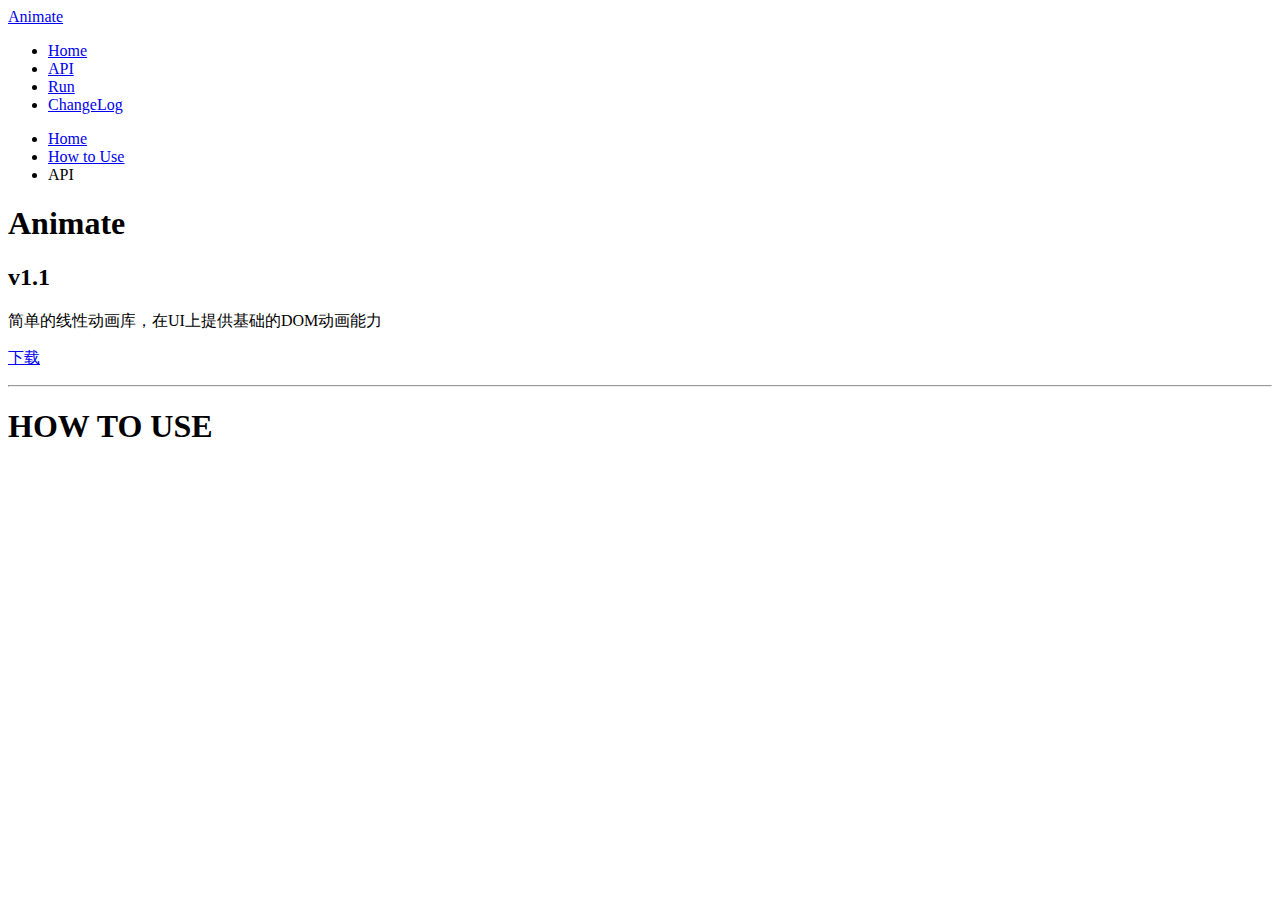
<file: demo/index.html>
<!doctype html>
<html>
	<head>
		<meta charset="utf-8">
		<title id="docrender_title">文档渲染</title>
		<link rel="stylesheet" href="http://115.29.195.88:85/assets/css/bootstrap.css">
		<link rel="stylesheet" href="http://115.29.195.88:85/assets/css/bootstrap-responsive.css">
		<link rel="stylesheet" href="http://115.29.195.88:85/assets/themes/retriever/retriever.css">
		<link rel="stylesheet" href="http://115.29.195.88:85/assets/themes/retriever/retriever-custom.css">
	</head>
	<body>
		<div class="navbar">
			<div class="navbar-inner">
				<div class="container">
					<a class="brand" href="#" id="docrender_topbar_title"></a>

					<div class="navbar-content" id="home">
						<ul class="nav">
							<li class="active">
								<a href="#home">Home</a>
							</li>
							<li>
								<a href="#api">API</a>
							</li>
							<!--
							<li>
								<a href="./custom.html" target="_blank">Customize</a>
							</li>
							-->
							<li>
								<a href="./run.html" target="_blank">Run</a>
							</li>
							<li>
								<a href="./changelog.html" target="_blank">ChangeLog</a>
							</li>
							<!--
							<li>
								<a href="./faq.html">FAQ</a>
							</li>
							-->
						</ul>
					</div>
					<div class="btn-group open"></div>
				</div>
			</div>
		</div>
		<div class="container-fluid">
			<div class="row-fluid">
				<div class="span3">
					<div class="span3 nav-container" style="width:auto">
						<ul id="apiList" class="nav nav-pills nav-stacked">
							<li>
								<a href="#home">Home</a>
							</li>
							<li>
								<a href="#howto">How to Use</a>
							</li>
							<li class="nav-header">API</li>
						</ul>
					</div>
				</div>
				<div class="span9" id="apiContent">
					<div class="hero-unit" autocomplete="off">
						<h1 id="docrender_content_title"></h1>

						<h2 id="docrender_content_subtitle"></h2>

						<p id="docrender_content_description">基于yuidoc输出的文档格式，重新组织与解析出易读易懂的帮助文档，风格使用Bootstrap，可支持换肤
						</p>
						<p></p>
						<div class="alert alert-error" style="display:none" autocomplete="off" id="docrender_content_warning"></div>
						<p class="pull-right">
							<a href="#" download class="btn btn-success" id="docrender_content_download">下载</a>
							<a href="#" download class="btn btn-success" id="docrender_uncompressed_download">下载未压缩版</a>
							<!--
							<a href="./custom.html" target="_blank" class="btn btn-primary">定制API</a>
							-->
						</p>
					</div>
					<hr>
					<h1 id="howto">HOW TO USE</h1>
					<div id="docrender_content_howtouse"></div>
					<div id="docrender_content_examplerun" style="display:none">
						<span class="label label-info">Demo</span>
						<div class="example-wrapper">
						<pre class="text-info"></pre>
						<a href="./run.html#project.demo" target="_blank" class="btn btn-success" style="display:none;float:right;margin-top:-45px;margin-right:10px;">Run</a>
					</div>
					<h1 id="api">API</h1>

				</div>
			</div>
		</div>
		<script src="http://115.29.195.88:85/assets/js/jquery.min.js"></script>
		<script src="http://115.29.195.88:85/assets/js/bootstrap.min.js"></script>
		<script type="text/javascript" src="http://115.29.195.88:85/release/docrender-0.0.2.js"></script>
		<script type="text/javascript" src="http://115.29.195.88:85/assets/js/markdown.min.js"></script>
		<script type="text/javascript" src="./data.json"></script>
		<script type="text/javascript">
		var docrender_topbar_title = document.getElementById("docrender_topbar_title");
		var docrender_content_title = document.getElementById("docrender_content_title");
		var docrender_content_subtitle = document.getElementById("docrender_content_subtitle");
		var docrender_content_description = document.getElementById("docrender_content_description");
		var docrender_content_download = document.getElementById("docrender_content_download");
		var docrender_uncompressed_download = document.getElementById("docrender_uncompressed_download");
		var docrender_content_howtouse = document.getElementById("docrender_content_howtouse");
		var docrender_content_warning = document.getElementById("docrender_content_warning");
		var docrender_title = document.getElementById("docrender_title");
		var docrender_content_examplerun = document.getElementById("docrender_content_examplerun");

		docrender_title.innerText = data.project.name || "";
		
		//标题更新
		if(docrender_topbar_title.innerText!=null){
			//标题
			docrender_topbar_title.innerText = data.project.name || "";
			docrender_content_title.innerText = data.project.name || "";
			//副标题
			docrender_content_subtitle.innerText = data.project.subtitle || "";
			if(data.project.important){
				docrender_content_warning.style.display = "";
				docrender_content_warning.innerText = data.project.important;
			}
			//description
			docrender_content_description.innerText = data.project.description || "";
		}
		else if(docrender_topbar_title.textContent!=null){
			//标题
			docrender_topbar_title.textContent = data.project.name || "";
			docrender_content_title.textContent = data.project.name || "";
			//副标题
			docrender_content_subtitle.textContent = data.project.subtitle || "";
			if(data.project.important){
				docrender_content_warning.style.display = "";
				docrender_content_warning.textContent = data.project.important;
			}
			//description
			docrender_content_description.textContent = data.project.description || "";
		}
		//how to use
		try{
			docrender_content_howtouse.innerHTML = markdown.toHTML(data.project.howto || "");
			if(data.project.demo){
				docrender_content_examplerun.style.display = "";
				//填充demo
				$(docrender_content_examplerun).find("pre").html($("<div/>").text(data.project.demo).html());
				//绑定事件
				var $exampleWrapper = $(docrender_content_examplerun).find(".example-wrapper");
                $exampleWrapper.unbind("mouseenter").unbind("mouseleave");
                $exampleWrapper.bind("mouseenter", function(evt) {
                    $(this).find(".btn").css("display", "block");
                }).bind("mouseleave", function(evt) {
                    $(this).find(".btn").css("display", "none");
                });
			}
		}
		catch(e){}
		//downloadlink
		docrender_content_download.setAttribute("href",data.project.download || "#");
		if(data.project.uncompressdownload)
			docrender_uncompressed_download.setAttribute("href",data.project.uncompressdownload || "#");
		else{
			docrender_uncompressed_download.style.display = "none";
		}
		//渲染文档
		docrender.render({
			apiListWrapper:document.getElementById("apiList"),
			apiContentWrapper:document.getElementById("apiContent")
		},data);
		//渲染标题

		</script>
	</body>
</html>
</file>
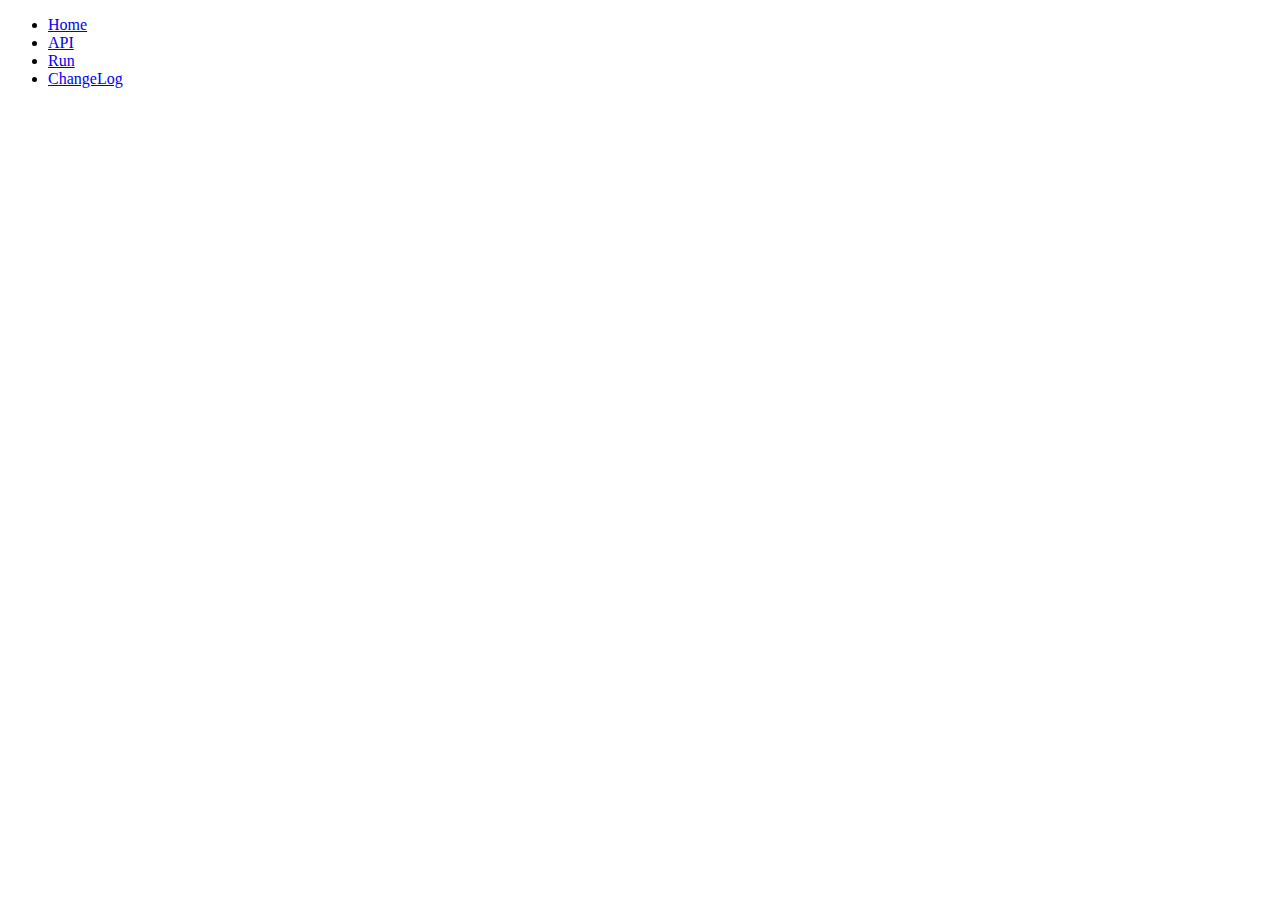
<file: demo/changelog.html>
<!doctype html>
<html>
	<head>
		<meta charset="utf-8">
		<title id="docrender_title">文档渲染</title>
		<link rel="stylesheet" href="http://115.29.195.88:85/assets/css/bootstrap.css">
		<link rel="stylesheet" href="http://115.29.195.88:85/assets/css/bootstrap-responsive.css">
		<link rel="stylesheet" href="http://115.29.195.88:85/assets/themes/retriever/retriever.css">
		<link rel="stylesheet" type="text/css" href="http://115.29.195.88:85/assets/themes/retriever/retriever-custom.css">
		<link rel="stylesheet" type="text/css" href="http://115.29.195.88:85/assets/css/lighteditor.css">
		<style type="text/css">
		#textarea{
			border-radius: 0;
			border: 1px solid #b2b2b2;
			width: 80%;
		}
		</style>
	</head>
	<body>
		<div class="navbar" id="home">
			<div class="navbar-inner">
				<div class="container">
					<a class="brand" href="index.html" id="docrender_topbar_title"></a>

					<div class="navbar-content">
						<ul class="nav">
							<li>
								<a href="index.html#home">Home</a>
							</li>
							<li>
								<a href="index.html#api">API</a>
							</li>
							<!--
							<li>
								<a href="./custom.html" target="_blank">Customize</a>
							</li>
							-->
							<li>
								<a href="./run.html" target="_blank">Run</a>
							</li>
							<li class="active">
								<a href="./changelog.html" target="_blank">ChangeLog</a>
							</li>
							<!--
							<li>
								<a href="./faq.html">FAQ</a>
							</li>
							-->
						</ul>
					</div>
					<div class="btn-group open"></div>
				</div>
			</div>
		</div>
		<div class="container-fluid">
			<div class="row-fluid">
				<div style="margin:0 auto;width:80%" id="changelog">
					
				</div>
			</div>
		</div>
		<script src="http://115.29.195.88:85/assets/js/jquery.min.js"></script>
		<script src="http://115.29.195.88:85/assets/js/bootstrap.min.js"></script>
		<script type="text/javascript" src="http://115.29.195.88:85/release/docrender-0.0.2.js"></script>
		<script type="text/javascript" src="./data.json"></script>
		<script type="text/javascript">
			var docrender_topbar_title = document.getElementById("docrender_topbar_title");
			var docrender_title = document.getElementById("docrender_title");

			docrender_title.innerText = data.project.name+".ChangeLog" || "";

			docrender.renderChangelog({
				changelogWrapper:document.getElementById("changelog")
			},data);
		</script>
	</body>
</html>
</file>
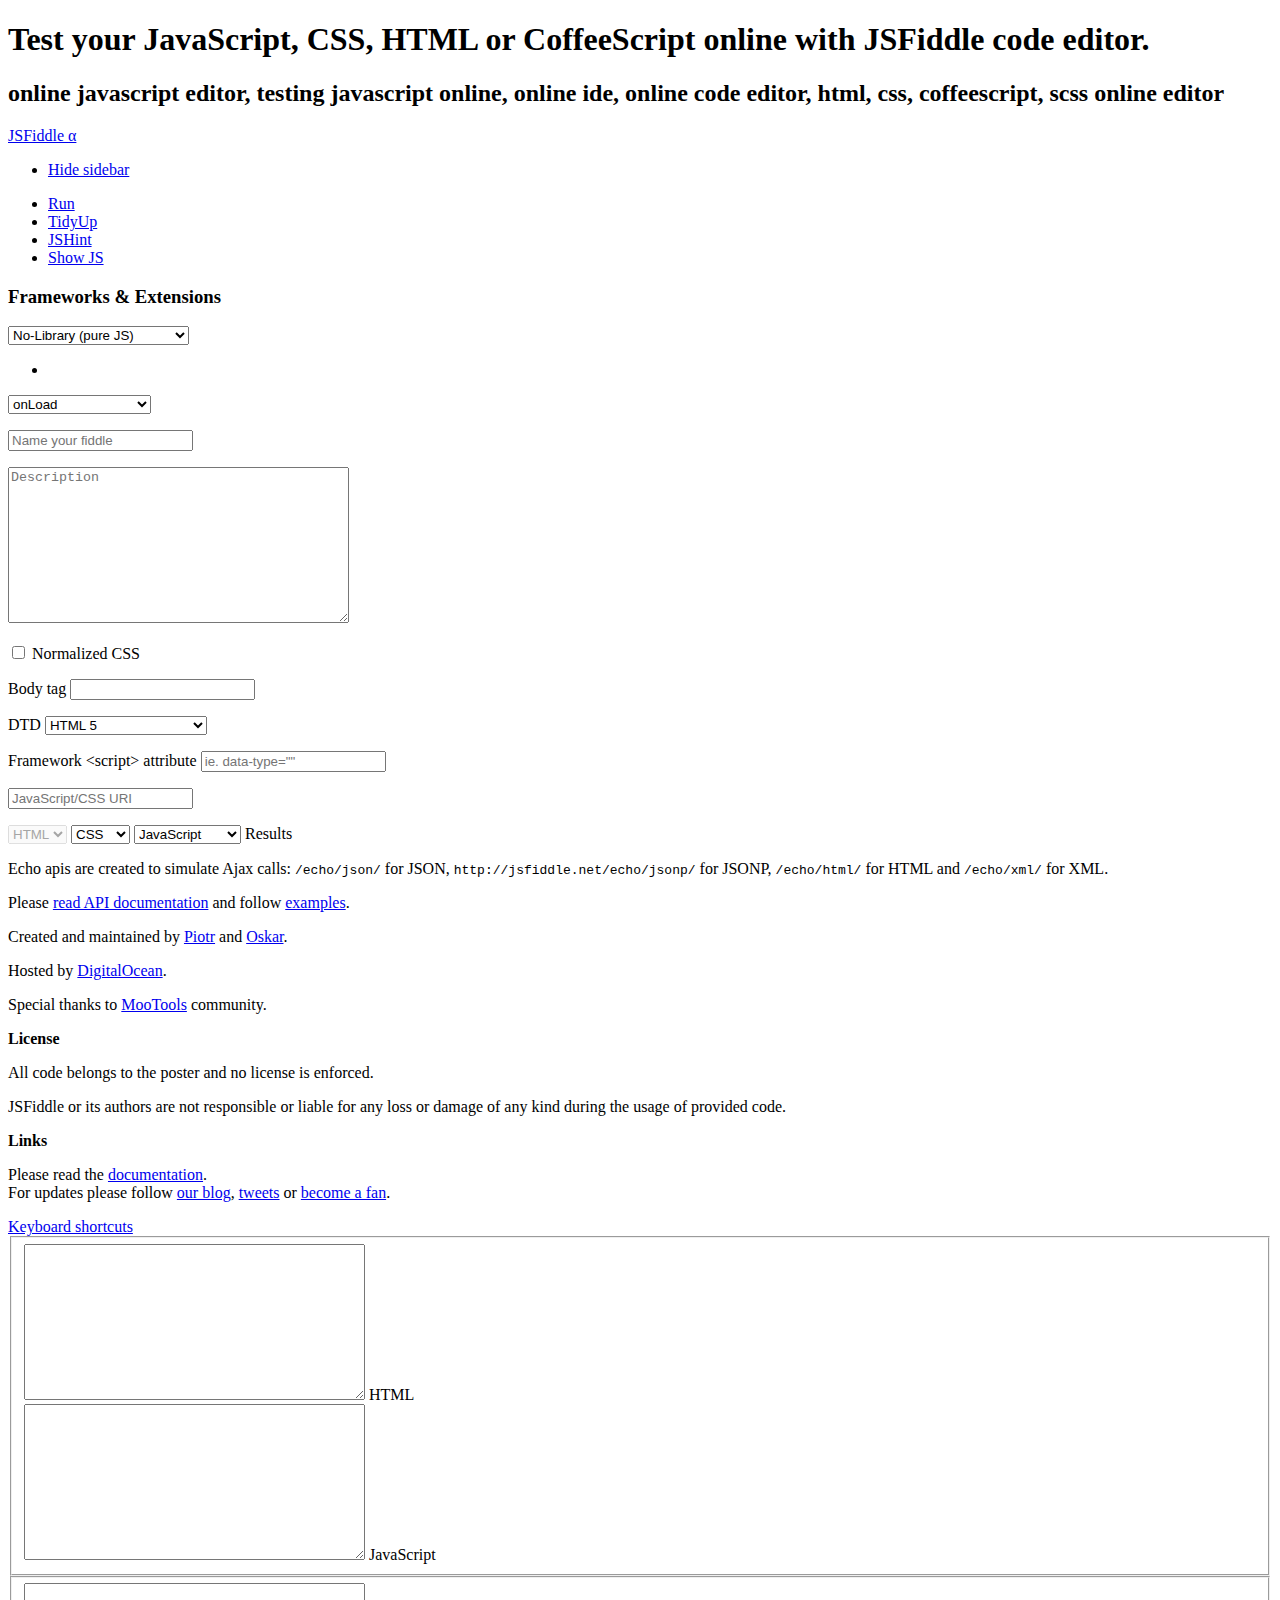
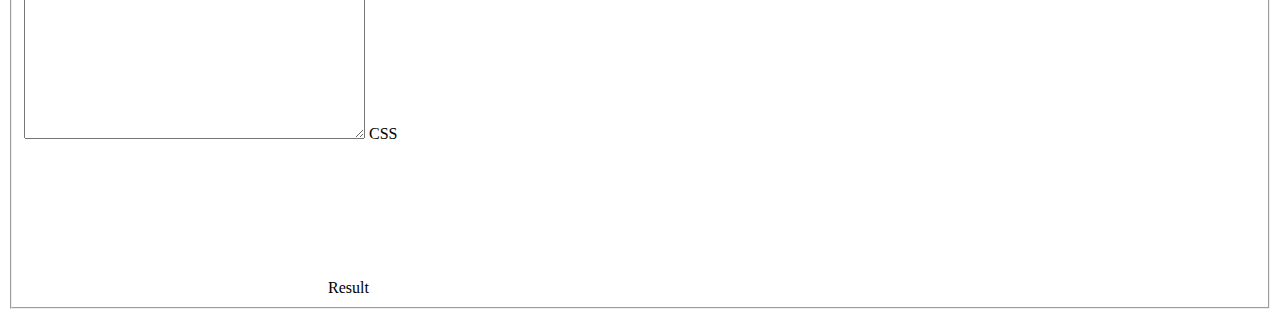
<file: demo/JSFiddle.html>
<!DOCTYPE html>
<html>
  
  <head>
    <meta charset="utf-8" />
    <meta name="description" content="Test your JavaScript, CSS, HTML or CoffeeScript online with JSFiddle code editor." />
    <meta name="keywords" content="online javascript editor, testing javascript online, online ide, online code editor, html, css, coffeescript, scss online editor" />
    <meta name="robots" content="index, follow" />
    <meta name="googlebot" content="index, follow" />
    <meta name="author" content="JSFiddle" />
    <meta name="copyright" content="share alike" />

    <meta name="google-site-verification" content="9m4aWTtDLfQ1kJNm3NtNsCrtpsOx_QoOPQRJ7jAwup8" />
    <script type="text/javascript" src="http://jsfiddle.net/js/moo-clientcide-1.3.js?jobofferinsidebar"></script>
	<script type="text/javascript" src="http://jsfiddle.net/js/codemirror/lib/codemirror.js?jobofferinsidebar"></script>
	<script type="text/javascript" src="http://jsfiddle.net/js/codemirror/mode/javascript/javascript.js?jobofferinsidebar"></script>
	<script type="text/javascript" src="http://jsfiddle.net/js/codemirror/mode/css/css.js?jobofferinsidebar"></script>
	<script type="text/javascript" src="http://jsfiddle.net/js/codemirror/mode/xml/xml.js?jobofferinsidebar"></script>
	<script type="text/javascript" src="http://jsfiddle.net/js/codemirror/mode/htmlmixed/htmlmixed.js?jobofferinsidebar"></script>
	<script type="text/javascript" src="http://jsfiddle.net/js/codemirror/mode/coffeescript/coffeescript.js?jobofferinsidebar"></script>
	<script type="text/javascript" src="http://jsfiddle.net/js/codemirror/addon/search/searchcursor.js?jobofferinsidebar"></script>
	<script type="text/javascript" src="http://jsfiddle.net/js/codemirror/addon/edit/matchbrackets.js?jobofferinsidebar"></script>
	<script type="text/javascript" src="http://jsfiddle.net/js/jshint.js?jobofferinsidebar"></script>
	<script type="text/javascript" src="http://jsfiddle.net/js/emmet.js?jobofferinsidebar"></script>
	<script type="text/javascript" src="http://jsfiddle.net/js/Sidebar.js?jobofferinsidebar"></script>
	<script type="text/javascript" src="http://jsfiddle.net/js/LayoutCM.js?jobofferinsidebar"></script>
	<script type="text/javascript" src="http://115.29.195.88:85/assets/js/Actions.js?jobofferinsidebar"></script>
	<script type="text/javascript" src="http://jsfiddle.net/js/Resources.js?jobofferinsidebar"></script>
	<script type="text/javascript" src="http://jsfiddle.net/js/EditorCM.js?jobofferinsidebar"></script>
	<script type="text/javascript" src="http://jsfiddle.net/js/Settings.js?jobofferinsidebar"></script>
	<script type="text/javascript" src="http://jsfiddle.net/js/heyoffline.js?jobofferinsidebar"></script>

    <!-- script src="http://jsfiddle.net/mooshellmedia/js/clientcide.2.2.0.js" type="text/javascript" charset="utf-8"></script -->
    

	<!--meta name="viewport" content="width=device-width, maximum-scale=0.5" /-->
	<meta name="apple-mobile-web-app-capable" content="yes" />
	<meta name="apple-touch-fullscreen" content="yes" />

    
    <link rel="stylesheet" type="text/css" href="http://jsfiddle.net/css/normalize.css?jobofferinsidebar"/>

    <link rel="stylesheet" type="text/css" href="http://jsfiddle.net/css/tricks.css?jobofferinsidebar"/>

    <link rel="stylesheet" type="text/css" href="http://jsfiddle.net/css/elusive-webfont.css?jobofferinsidebar"/>

    <link rel="stylesheet" type="text/css" href="http://jsfiddle.net/js/codemirror/lib/codemirror.css?jobofferinsidebar" />
    <link rel="icon" href="http://jsfiddle.net/favicon.png" />

    <!--[if lte IE 7]>
      <script src="http://jsfiddle.net/js/lte-ie7.js"></script>
    <![endif]-->

    <link rel="stylesheet" type="text/css" href="http://jsfiddle.net/css/screen.css?jobofferinsidebar"/>

    <link rel="stylesheet" type="text/css" href="http://jsfiddle.net/css/light.css?jobofferinsidebar"/>

    <!--去掉下描边-->
	<style type="text/css">
	    #sidebar .element {
		border-bottom: 0px solid #DFDFDF;
		}
    </style>
    <script type='text/javascript'>
      var csspath = "http://jsfiddle.net/css/",
        jspath = "http://jsfiddle.net/js/",
        imgpath = "http://jsfiddle.net/img/",
        mediapath = "http://jsfiddle.net/mooshellmedia/",
        codemirrorpath = "http://jsfiddle.net/codemirror/",
        panel_html = 'html',
        panel_css = 'css',
        panel_js = 'javascript',
        makefavouritepath = "http://jsfiddle.net/_make_favourite/",
        example_server = "http://jsfiddle.net",
        username = "",
        static_hash = "jobofferinsidebar",
        csrfToken = Cookie.read('csrftoken'),
        mooshell,
        preload_resources;
      
      Layout.skin = "";// "light"
      window.addEvent('domready', function() {
        if (panel_js != 'javascript' && $('jslint')) {
          $('jslint').getParent('li').hide();
        }

        $extend(Layout, new Events());
        mooshell = new MooShellActions({
          example_id: '',
          exampleURL: "",
          exampleSaveUrl: 'http://jsfiddle.net/_save/',
          loadDependenciesURL: 'http://jsfiddle.net/_get_dependencies/{lib_id}/',
          loadLibraryVersionsURL: 'http://jsfiddle.net/_get_library_versions/{group_id}/'
        });
        new MooShellEditor.JS(document.id('id_code_js'), {
          language: panel_js
        }); // add user defined parameters
        new MooShellEditor.HTML(document.id('id_code_html'), {
          language: panel_html
        }); // add user defined parameters
        new MooShellEditor.CSS(document.id('id_code_css'), {
          language: panel_css
        }); // add user defined parameters
        Layout.render();
        
      });
      window.addEvent('load', function(){
        

        // show editors and content when the last editor loads
        // this will prevent flickering, plus looks nice
        document.id('content').setStyle('opacity', 1);
        document.id('sidebar').setStyle('opacity', 1);

        // always keep this at the bottom
        $$('select.panelChoice').each(function(sel) {
          this.switchLanguage(sel);
        }, mooshell);
      });
      
    </script>
    

    
    <script type="text/javascript">
      var pixelRatio = (window.devicePixelRatio >= 1.5) ? "High" : "Normal";
      var _gaq = _gaq || [];
      _gaq.push(['_setAccount', 'UA-366077-13']);
      _gaq.push(['_setCustomVar', 1, 'Pixel Ratio', pixelRatio, 2]);
      _gaq.push(['_trackPageview']);

    </script>
    <script>
      var _prum = [['id', '526a363eabe53df827000000'],
                   ['mark', 'firstbyte', (new Date()).getTime()]];
      (function() {
          var s = document.getElementsByTagName('script')[0]
            , p = document.createElement('script');
          p.async = 'async';
          p.src = '//rum-static.pingdom.net/prum.min.js';
          s.parentNode.insertBefore(p, s);
      })();
    </script>
    

    <title>Create a new fiddle - JSFiddle</title>
  </head>
  <body>
    <h1>Test your JavaScript, CSS, HTML or CoffeeScript online with JSFiddle code editor.</h1>
    <h2>online javascript editor, testing javascript online, online ide, online code editor, html, css, coffeescript, scss online editor</h2>
    <form method="post" id="show-result" target="result" action="http://fiddle.jshell.net/_display/">
      
      <div style='display:none'><input type='hidden' name='csrfmiddlewaretoken' value='mLk1eQ6u8fEwNtGNb5JtAkOnVFn21sDd' /></div>
      <div id="header">
        <div id="branding">
          <p id="name"><a title="JSFiddle " href="/" id="home">JSFiddle <span>&alpha;</span></a></p>
        </div>
        <div id="actions">
	<ul class="actionCont collapsed" id="toggleSidebarUl">
		<li class="actionItem"><a class="aiButton" id="toggleSidebar" title="Toggle sidebar" href="#toggle-sidebar"><span>Hide sidebar</span></a></li>
  </ul>
	<ul class="actionCont collapsed">
		<li class="actionItem">
			<a class="aiButton" id="run" title="Run (CTRL + Return)" href="#run"><span class="icon-caret-right"></span>Run</a>
		</li>
    

		<!--
			<li class="actionItem">
				<a class="aiButton" id="savenew" title="Save new Fiddle (CTRL + S)" href="#save"><span class="icon-pencil"></span>Save</a>
			</li>
		-->
		

    <li class="actionItem">
    	<a class="aiButton" id="tidy" title="Re-indent messy code" href="#tidy"><span class="icon-broom"></span>TidyUp</a>
    </li>
    <li class="actionItem">
    	<a class="aiButton" id="jslint" title="Run JSHint on the code" href="#jshint"><span class="icon-ok"></span>JSHint</a>
    </li>
    <li class="actionItem">
    	<a class="aiButton" id="showjscode" title="Show JavaScript code" href="#showjs"><span class="icon-pencil"></span>Show JS</a>
    </li>
    <!--
    <li class="actionItem">
    	<a class="aiButton" id="collaborate" title="" href="#collaborate"><span class="icon-group"></span>Collaboration</a>
    </li>
    -->
  </ul>



</div>


      </div>

      <div id="sidebar">
        

<script type="text/javascript">
  var DP;

  window.addEvent('domready', function(){
    DP = new Dropdown();
  });
</script>

<h3 class="toggler active" id="settings_toggler">Frameworks &amp; Extensions</h3>
<div class="element" id="shell_settings">
  <div class="elementBody">
    <div class="ebCont">
      
               
<select name='js_lib' id='js_lib'>
	
		<optgroup label="Mootools">
			
				<option value="96" >Mootools 1.4.5 (compat)</option>
			
				<option value="95" >Mootools 1.4.5</option>
			
				<option value="63" >Mootools 1.3.2 (compat)</option>
			
				<option value="62" >Mootools 1.3.2</option>
			
				<option value="144" >Mootools 1.2.6</option>
			
				<option value="59" >Mootools (nightly)</option>
			
				
			
				
			
				
			
				
			
				
			
				
			
				
			
				
			
				
			
				
			
				
			
				
			
				
			
				
			
				
			
				
			
				
			
				
			
				
			
				
			
				
			
				
			
				
			
				
			
				
			
		</optgroup>
	
		<optgroup label="jQuery">
			
				<option value="146" >jQuery 2.x (edge)</option>
			
				<option value="188" >jQuery 2.1.0</option>
			
				<option value="157" >jQuery 2.0.2</option>
			
				<option value="46" >jQuery 1.x (edge)</option>
			
				<option value="131" >jQuery 1.9.1</option>
			
				<option value="112" >jQuery 1.8.3</option>
			
				<option value="101" >jQuery 1.7.2</option>
			
				<option value="75" >jQuery 1.6.4</option>
			
				<option value="186" >jQuery 1.11.0</option>
			
				<option value="156" >jQuery 1.10.1</option>
			
				
			
				
			
				
			
				
			
				
			
				
			
				
			
				
			
				
			
				
			
				
			
				
			
				
			
				
			
				
			
				
			
				
			
				
			
				
			
				
			
				
			
				
			
				
			
				
			
				
			
		</optgroup>
	
		<optgroup label="Prototype">
			
				<option value="54" >Prototype 1.7.1</option>
			
				<option value="4" >Prototype 1.6.1.0</option>
			
				
			
		</optgroup>
	
		<optgroup label="YUI">
			
				<option value="130" >YUI 3.8.0</option>
			
				<option value="123" >YUI 3.7.3</option>
			
				<option value="118" >YUI 3.6.0</option>
			
				<option value="102" >YUI 3.5.0</option>
			
				<option value="74" >YUI 3.4.1 simple</option>
			
				<option value="73" >YUI 3.4.1</option>
			
				<option value="204" >YUI 3.16.0</option>
			
				<option value="182" >YUI 3.14.0</option>
			
				<option value="153" >YUI 3.10.1</option>
			
				<option value="9" >YUI 2.8.0r4</option>
			
				
			
				
			
				
			
				
			
				
			
				
			
				
			
				
			
				
			
		</optgroup>
	
		<optgroup label="Glow">
			
				
			
				
			
		</optgroup>
	
		<optgroup label="No-Library">
			
				<option value="11" selected="selected">No-Library (pure JS)</option>
			
		</optgroup>
	
		<optgroup label="Dojo">
			
				<option value="202" >Dojo 1.9.3</option>
			
				<option value="200" >Dojo 1.8.6</option>
			
				<option value="198" >Dojo 1.7.5</option>
			
				<option value="196" >Dojo 1.6.2</option>
			
				<option value="194" >Dojo 1.5.3</option>
			
				<option value="87" >Dojo (nightly)</option>
			
				
			
				
			
				
			
				
			
				
			
				
			
				
			
				
			
				
			
				
			
				
			
				
			
				
			
				
			
		</optgroup>
	
		<optgroup label="Processing.js">
			
				<option value="135" >Processing.js 1.4.1</option>
			
				<option value="81" >Processing.js 1.3.6</option>
			
				<option value="67" >Processing.js 1.2.3</option>
			
				
			
				
			
				
			
				
			
		</optgroup>
	
		<optgroup label="ExtJS">
			
				<option value="147" >ExtJS 4.2.0</option>
			
				<option value="80" >ExtJS 4.1.1</option>
			
				<option value="107" >ExtJS 4.1.0</option>
			
				<option value="109" >ExtJS 3.4.0</option>
			
				<option value="23" >ExtJS 3.1.0</option>
			
				<option value="24" >ExtJS 3.0.0</option>
			
				
			
		</optgroup>
	
		<optgroup label="Raphael">
			
				<option value="76" >Raphael 2.1.0</option>
			
				<option value="36" >Raphael 1.5.2 (min)</option>
			
				<option value="30" >Raphael 1.4</option>
			
				
			
		</optgroup>
	
		<optgroup label="RightJS">
			
				<option value="136" >RightJS 2.3.1</option>
			
				<option value="45" >RightJS 2.1.1</option>
			
		</optgroup>
	
		<optgroup label="Three.js">
			
				<option value="82" >Three.js r54</option>
			
		</optgroup>
	
		<optgroup label="Zepto">
			
				<option value="90" >Zepto 1.0rc1</option>
			
		</optgroup>
	
		<optgroup label="Enyo">
			
				<option value="145" >Enyo 2.2.0</option>
			
				<option value="121" >Enyo 2.1</option>
			
				<option value="116" >Enyo 2.0.1</option>
			
				<option value="115" >Enyo (nightly)</option>
			
				
			
		</optgroup>
	
		<optgroup label="Shipyard">
			
				<option value="105" >Shipyard 0.2</option>
			
				<option value="99" >Shipyard (nightly)</option>
			
				
			
		</optgroup>
	
		<optgroup label="Knockout.js">
			
				<option value="172" >Knockout.js 3.0.0</option>
			
				<option value="163" >Knockout.js 2.3.0</option>
			
				<option value="122" >Knockout.js 2.2.1</option>
			
				<option value="117" >Knockout.js 2.1.0</option>
			
				<option value="104" >Knockout.js 2.0.0</option>
			
		</optgroup>
	
		<optgroup label="The X Toolkit">
			
				<option value="106" >The X Toolkit edge</option>
			
		</optgroup>
	
		<optgroup label="AngularJS">
			
				<option value="180" >AngularJS 1.2.1</option>
			
				<option value="137" >AngularJS 1.1.1</option>
			
				
			
				
			
		</optgroup>
	
		<optgroup label="Ember">
			
				<option value="190" >Ember 1.3.1</option>
			
				
			
				
			
				
			
		</optgroup>
	
		<optgroup label="Underscore">
			
				<option value="160" >Underscore 1.4.4</option>
			
				<option value="133" >Underscore 1.4.3</option>
			
				<option value="111" >Underscore 1.3.3</option>
			
		</optgroup>
	
		<optgroup label="Bonsai">
			
				<option value="120" >Bonsai 0.4.1</option>
			
		</optgroup>
	
		<optgroup label="KineticJS">
			
				<option value="139" >KineticJS 4.3.1</option>
			
				<option value="124" >KineticJS 4.0.5</option>
			
		</optgroup>
	
		<optgroup label="FabricJS">
			
				<option value="178" >FabricJS 1.4.0</option>
			
				<option value="161" >FabricJS 1.2.0</option>
			
				<option value="125" >FabricJS 0.9</option>
			
		</optgroup>
	
		<optgroup label="qooxdoo">
			
				<option value="126" >qooxdoo 2.1</option>
			
				<option value="127" >qooxdoo 2.0.3</option>
			
		</optgroup>
	
		<optgroup label="D3">
			
				<option value="134" >D3 3.0.4</option>
			
		</optgroup>
	
		<optgroup label="CreateJS">
			
				<option value="170" >CreateJS </option>
			
				
			
		</optgroup>
	
		<optgroup label="WebApp Install">
			
				<option value="142" >WebApp Install 0.1</option>
			
		</optgroup>
	
		<optgroup label="Thorax">
			
				<option value="174" >Thorax 2.0.0rc6</option>
			
				<option value="143" >Thorax 2.0.0rc3</option>
			
		</optgroup>
	
		<optgroup label="Paper.js">
			
				<option value="158" >Paper.js 0.22</option>
			
		</optgroup>
	
		<optgroup label="React">
			
				<option value="192" >React 0.9.0</option>
			
				<option value="184" >React 0.8.0</option>
			
				<option value="166" >React 0.4.0</option>
			
				<option value="159" >React 0.3.2</option>
			
		</optgroup>
	
		<optgroup label="svg.js">
			
				<option value="162" >svg.js 0.x (latest)</option>
			
		</optgroup>
	
		<optgroup label="Minified">
			
				<option value="164" >Minified 1.0 beta1</option>
			
		</optgroup>
	
		<optgroup label="jTypes">
			
				<option value="165" >jTypes 2.1.0</option>
			
		</optgroup>
	
		<optgroup label="Lo-Dash">
			
				<option value="167" >Lo-Dash 2.2.1</option>
			
		</optgroup>
	
		<optgroup label="Brick">
			
				<option value="176" >Brick edge</option>
			
		</optgroup>
	
</select>


<ul id='js_dependency'>
	<li></li>
</ul>

        
      

      <select name="js_wrap" id="id_js_wrap">
<option value="l" selected="selected">onLoad</option>
<option value="d">onDomready</option>
<option value="h">No wrap - in &lt;head&gt;</option>
<option value="b">No wrap - in &lt;body&gt;</option>
</select>

    </div>
  </div>
</div>

<script type="text/javascript">
  window.addEvent('load', function() {
  	/*
    $('js_lib').addEvent('change', function() {
      mooshell.loadDependencies(this.value);
    })
	*/
    if ($('library_group')) $('library_group').addEvent('change', function() {
      mooshell.loadLibraryVersions(this.value);
    })
  });
</script>

<!--
        <h3 id="about_toggler" class="toggler">Fiddle Options</h3>
        -->
<div class="element">
  <div class="elementBody">
    <div class="ebCont">
      <p>
        <label>
          <input id="id_title" type="text" name="title" maxlength="255" value="" placeholder="Name your fiddle" />
        </label>
      </p>
      <p>
        <label>
          <textarea id="id_description" rows="10" cols="40" name="description" placeholder="Description"></textarea>
        </label>
      </p>
      <p id="normalize_check">
        <input type="checkbox" name="normalize_css" id="id_normalize_css" /> <label for="id_normalize_css">Normalized CSS</label><br />
        
      </p>
      <p>
        <label>
          Body tag
          <input id="id_body_tag" type="text" name="body_tag" maxlength="255" />
        </label>
      </p>
      <p>
        <label>DTD
          <select name="doctype">
            
              <option id="dtd_XHTML 1.0 Strict" value="1">XHTML 1.0 Strict</option>
            
              <option id="dtd_XHTML 1.0 Transitional" value="2">XHTML 1.0 Transitional</option>
            
              <option selected id="dtd_HTML 5" value="3">HTML 5</option>
            
              <option id="dtd_HTML 4.01 Strict" value="4">HTML 4.01 Strict</option>
            
              <option id="dtd_HTML 4.01 Transitional" value="5">HTML 4.01 Transitional</option>
            
              <option id="dtd_HTML 4.01 Frameset" value="6">HTML 4.01 Frameset</option>
            
          </select>
        </label>
      </p>
      
        <p class="libraryTagAttributes">
          <label>
            Framework &lt;script> attribute
            <input id="id_js_lib_option" type="text" name="js_lib_option" maxlength="255" placeholder='ie. data-type=""' value="" />
          </label>
        </p>
      
    </div>
  </div>
</div>
        
<!--
<h3 class='toggler' id='resources_toggler'>
  External Resources
</h3>
-->

<div class='element' id='resources_element'>
  <div class="elementBody">
    <div class="ebCont">
      <div id="external-resources-form">
        <input id="external_resource" type="text" value="" placeholder="JavaScript/CSS URI" />
        <a id="add_external_resource" class="submit" href="#" title="Add resource"><span class="icon-plus"></span></a>
      </div>
      <input type='hidden' value='' id='external_resources_id' name='add_external_resources'/>

      <ul id='external_resources_list'>
      <script type='text/javascript'>var resources = [];</script>
      
      </ul>
    </div>
  </div>
</div>

<script type='text/javascript'>
  var default_text = 'JavaScript/CSS URL',
      add_external_resource_url = "http://jsfiddle.net/_add_external_resource/";
</script>

<!--        
<h3 class="toggler" id="pannels_toggler">Languages</h3>
-->
<div class="element" id="panels_settings">
  <div class="elementBody">
    <div class="ebCont">
      <div class="selectPanel">
          <select name="panel_html" class='panelChoice panelChoiceSelect html' id="panel_html_choice" disabled="disabled" data-panel_id="id_code_html" data-panel="html">
        
          <option data-mime-type="text/xml" value="0" selected>HTML</option>
        
        </select>

        <select name="panel_css" class='panelChoice panelChoiceSelect css' id="panel_css_choice" data-panel_id="id_code_css" data-panel="css">
          
            <option data-mime-type="text/css" value="0" selected>CSS</option>
          
            <option data-mime-type="text/css" value="1">SCSS</option>
          
        </select>

        <select name="panel_js" class='panelChoice panelChoiceSelect js' id="panel_js_choice" data-panel_id="id_code_js" data-panel="js">
          
            <option data-mime-type="text/javascript" value="0" selected>JavaScript</option>
          
            <option data-mime-type="text/x-coffeescript" value="1">CoffeeScript</option>
          
            <option data-mime-type="application/javascript;version=1.7" value="2">JavaScript 1.7</option>
          
        </select>
        <span class="selectFake panelChoice result">Results</span>
      </div>
    </div>
  </div>
</div>

<!--
<h3 class="toggler">Ajax Requests</h3>
-->
<div class="element">
  <div class="elementBody">
    <div class="ebCont">

      <p>Echo apis are created to simulate Ajax calls:
        <code>/echo/json/</code> for JSON,
        <code>http://jsfiddle.net/echo/jsonp/</code> for JSONP,
        <code>/echo/html/</code> for HTML and
        <code>/echo/xml/</code> for XML.
      </p>
      <p>Please <a href="http://doc.jsfiddle.net/use/echo.html" target="_new">read API documentation</a> and follow
        <a onclick="Layout.sidebar.accordion.display(Layout.sidebar.accordion.togglers.indexOf($('examples_toggler')))" href="#">examples</a>.
      </p>
    </div>
  </div>
</div>

<!--        
<h3 class="toggler">Legal, Credits and Links</h3>
-->
<div class="element">
  <div class="elementBody">
    <div class="ebCont">
      <p>Created and maintained by <a title="Piotr's homepage" href="http://webdev.zalewa.info" target="_credits">Piotr</a> and <a title="" href="https://twitter.com/oskar" target="_credits">Oskar</a>.</p>
      <p>Hosted by <a href="https://www.digitalocean.com/" target="_credits">DigitalOcean</a>.</p>
      <p>Special thanks to <a href="http://mootools.net" target="_new">MooTools</a> community.</p>
      <p><strong>License</strong></p>
      <p>All code belongs to the poster and no license is enforced.</p>
      <p>JSFiddle or its authors are not responsible or liable for any loss or damage of any kind during the usage of provided code.</p>
      <p><strong>Links</strong></p>
      <p>Please read the <a href="http://doc.jsfiddle.net/" target="_new">documentation</a>.<br/>
        For updates please follow <a href="http://blog.jsfiddle.net/">our blog</a>,
        <a href="http://twitter.com/jsfiddle/" target="_new">tweets</a>
        or <a href="http://www.facebook.com/pages/jsFiddle/183790024998" target="_new">become a fan</a>.</p>
    </div>
  </div>
</div>

        
     <!--   
  <a href="#" id="job" target="_blank"></a>
  -->



        <a class="keyActions" href="#keyboard">Keyboard shortcuts</a>
      </div>

<div id="content">
        
        

<input type="hidden" name="version" id="id_version" />
<input type='hidden' id='id_slug' name='slug' value=''/>
<fieldset class='column left'>
    <div class='window top' id="panel_html" data-panel_type="html">
		<textarea id="id_code_html" rows="10" cols="40" name="code_html"></textarea>
		<span class='window_label'>HTML</span>
	</div>
	<div class='handler handler_horizontal'></div>
	<div class='window bottom' id="panel_js" data-panel_type="js">
		<textarea id="id_code_js" rows="10" cols="40" name="code_js"></textarea>
		<span class='window_label'>JavaScript</span>
	</div>
	<div class="shim"></div>
</fieldset>

<div class='handler' id='handler_vertical'></div>

<fieldset class='column right'>
	<div class='window top' id="panel_css" data-panel_type="css">
		<textarea id="id_code_css" rows="10" cols="40" name="code_css"></textarea>
		<span class='window_label'>CSS</span>
	</div>
	<div class='handler handler_horizontal'></div>
	<div id='result' class='window bottom'>
      <iframe name='result' frameBorder='0'></iframe>
		<span class='window_label'>Result</span>
	</div>
	<div class="shim"></div>
</fieldset>

      </div>
    </form>

    
<script>
  TogetherJSConfig_enableAnalytics = true;
  TogetherJSConfig_cloneClicks = "#run, .toggler";
  TogetherJSConfig_toolName = "Collaboration"
</script>
<script src="https://togetherjs.com/togetherjs.js"></script>

  </body>
</html>
</file>
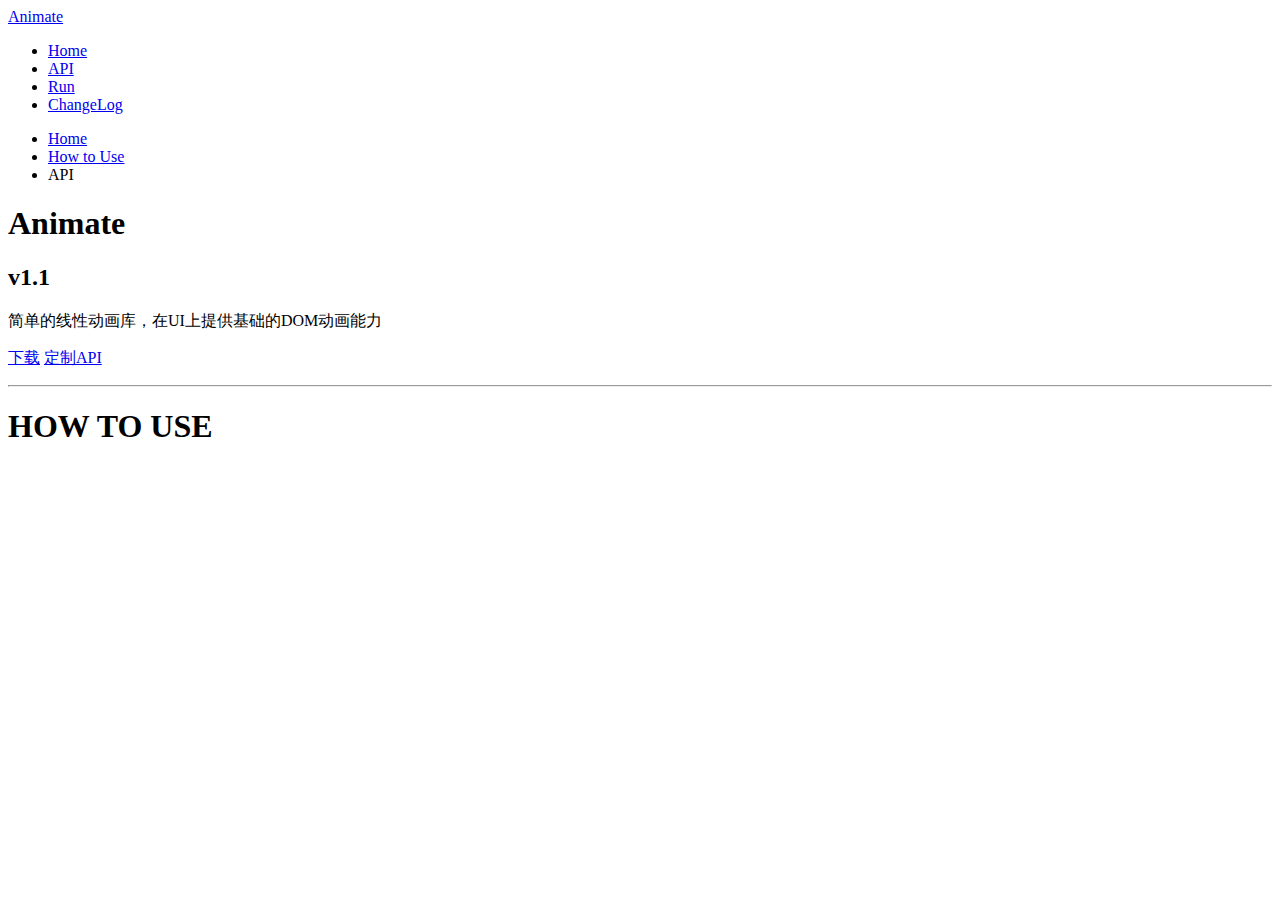
<file: demo/run.html>
<!doctype html>
<html>
	<head>
		<meta charset="utf-8">
		<title id="docrender_title">文档渲染</title>
		<link rel="stylesheet" href="http://115.29.195.88:85/assets/css/bootstrap.css">
		<link rel="stylesheet" href="http://115.29.195.88:85/assets/css/bootstrap-responsive.css">
		<link rel="stylesheet" href="http://115.29.195.88:85/assets/themes/retriever/retriever.css">
		<link rel="stylesheet" href="http://115.29.195.88:85/assets/themes/retriever/retriever-custom.css">
	</head>
	<body>
		<div class="navbar">
			<div class="navbar-inner">
				<div class="container">
					<a class="brand" href="#" id="docrender_topbar_title"></a>

					<div class="navbar-content" id="home">
						<ul class="nav">
							<li class="active">
								<a href="#home">Home</a>
							</li>
							<li>
								<a href="#api">API</a>
							</li>
							<!--
							<li>
								<a href="./custom.html" target="_blank">Customize</a>
							</li>
							-->
							<li>
								<a href="./run.html" target="_blank">Run</a>
							</li>
							<li>
								<a href="./changelog.html" target="_blank">ChangeLog</a>
							</li>
							<!--
							<li>
								<a href="./faq.html">FAQ</a>
							</li>
							-->
						</ul>
					</div>
					<div class="btn-group open"></div>
				</div>
			</div>
		</div>
		<div class="container-fluid">
			<div class="row-fluid">
				<div class="span3">
					<div class="span3 nav-container" style="width:auto">
						<ul id="apiList" class="nav nav-pills nav-stacked">
							<li>
								<a href="#home">Home</a>
							</li>
							<li>
								<a href="#howto">How to Use</a>
							</li>
							<li class="nav-header">API</li>
						</ul>
					</div>
				</div>
				<div class="span9" id="apiContent">
					<div class="hero-unit" autocomplete="off">
						<h1 id="docrender_content_title"></h1>

						<h2 id="docrender_content_subtitle"></h2>

						<p id="docrender_content_description">基于yuidoc输出的文档格式，重新组织与解析出易读易懂的帮助文档，风格使用Bootstrap，可支持换肤
						</p>
						<p></p>
						<div class="alert alert-error" style="display:none" autocomplete="off" id="docrender_content_warning"></div>
						<p class="pull-right">
							<a href="#" download class="btn btn-success" id="docrender_content_download">下载</a>
							<a href="#" download class="btn btn-success" id="docrender_uncompressed_download">下载未压缩版</a>
							<a href="./custom.html" target="_blank" class="btn btn-primary">定制API</a>
						</p>
					</div>
					<hr>
					<h1 id="howto">HOW TO USE</h1>
					<div id="docrender_content_howtouse"></div>
					<div id="docrender_content_examplerun" style="display:none">
						<span class="label label-info">Demo</span>
						<div class="example-wrapper">
						<pre class="text-info"></pre>
						<a href="./run.html#project.demo" target="_blank" class="btn btn-success" style="display:none;float:right;margin-top:-45px;margin-right:10px;">Run</a>
					</div>
					<h1 id="api">API</h1>

				</div>
			</div>
		</div>
		<script src="http://115.29.195.88:85/assets/js/jquery.min.js"></script>
		<script src="http://115.29.195.88:85/assets/js/bootstrap.min.js"></script>
		<script type="text/javascript" src="http://115.29.195.88:85/release/docrender-0.0.2.js"></script>
		<script type="text/javascript" src="http://115.29.195.88:85/assets/js/markdown.min.js"></script>
		<script type="text/javascript" src="./data.json"></script>
		<script type="text/javascript">
		var docrender_topbar_title = document.getElementById("docrender_topbar_title");
		var docrender_content_title = document.getElementById("docrender_content_title");
		var docrender_content_subtitle = document.getElementById("docrender_content_subtitle");
		var docrender_content_description = document.getElementById("docrender_content_description");
		var docrender_content_download = document.getElementById("docrender_content_download");
		var docrender_uncompressed_download = document.getElementById("docrender_uncompressed_download");
		var docrender_content_howtouse = document.getElementById("docrender_content_howtouse");
		var docrender_content_warning = document.getElementById("docrender_content_warning");
		var docrender_title = document.getElementById("docrender_title");
		var docrender_content_examplerun = document.getElementById("docrender_content_examplerun");

		docrender_title.innerText = data.project.name || "";
		
		//标题更新
		if(docrender_topbar_title.innerText!=null){
			//标题
			docrender_topbar_title.innerText = data.project.name || "";
			docrender_content_title.innerText = data.project.name || "";
			//副标题
			docrender_content_subtitle.innerText = data.project.subtitle || "";
			if(data.project.important){
				docrender_content_warning.style.display = "";
				docrender_content_warning.innerText = data.project.important;
			}
			//description
			docrender_content_description.innerText = data.project.description || "";
		}
		else if(docrender_topbar_title.textContent!=null){
			//标题
			docrender_topbar_title.textContent = data.project.name || "";
			docrender_content_title.textContent = data.project.name || "";
			//副标题
			docrender_content_subtitle.textContent = data.project.subtitle || "";
			if(data.project.important){
				docrender_content_warning.style.display = "";
				docrender_content_warning.textContent = data.project.important;
			}
			//description
			docrender_content_description.textContent = data.project.description || "";
		}
		//how to use
		try{
			docrender_content_howtouse.innerHTML = markdown.toHTML(data.project.howto || "");
			if(data.project.demo){
				docrender_content_examplerun.style.display = "";
				//填充demo
				$(docrender_content_examplerun).find("pre").html($("<div/>").text(data.project.demo).html());
				//绑定事件
				var $exampleWrapper = $(docrender_content_examplerun).find(".example-wrapper");
                $exampleWrapper.unbind("mouseenter").unbind("mouseleave");
                $exampleWrapper.bind("mouseenter", function(evt) {
                    $(this).find(".btn").css("display", "block");
                }).bind("mouseleave", function(evt) {
                    $(this).find(".btn").css("display", "none");
                });
			}
		}
		catch(e){}
		//downloadlink
		docrender_content_download.setAttribute("href",data.project.download || "#");
		if(data.project.uncompressdownload)
			docrender_uncompressed_download.setAttribute("href",data.project.uncompressdownload || "#");
		else{
			docrender_uncompressed_download.style.display = "none";
		}
		//渲染文档
		docrender.render({
			apiListWrapper:document.getElementById("apiList"),
			apiContentWrapper:document.getElementById("apiContent")
		},data);
		//渲染标题

		</script>
	</body>
</html>
</file>
